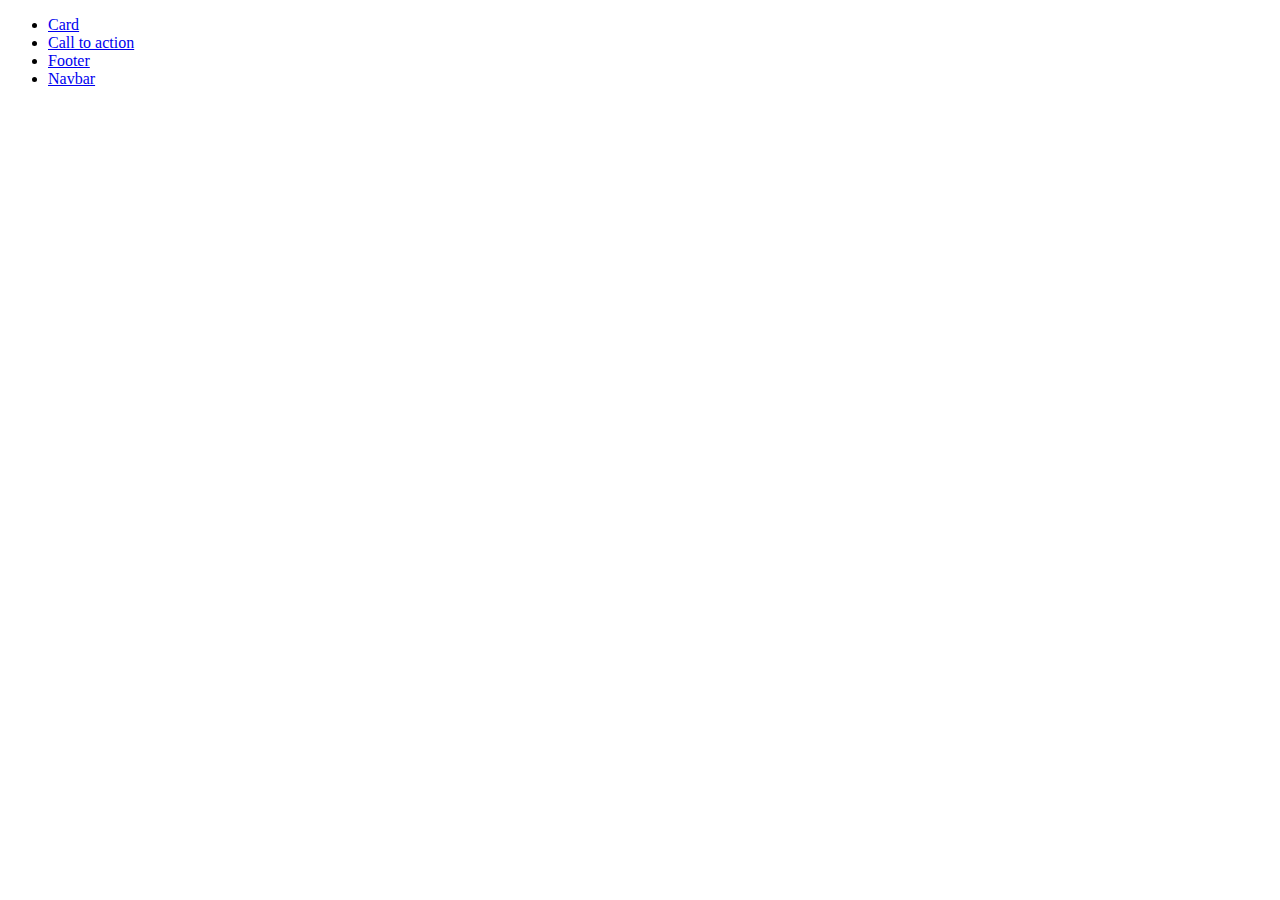
<file: index.html>
<!DOCTYPE html>
<html lang="en">
<head>
    <meta charset="UTF-8">
    <meta http-equiv="X-UA-Compatible" content="IE=edge">
    <meta name="viewport" content="width=device-width, initial-scale=1.0">
    <title>Index page</title>
</head>
<body>
    <ul>
        <li><a href="card/">Card</a></li>
        <li><a href="cta/">Call to action</a></li>
        <li><a href="footer/">Footer</a></li>
        <li><a href="nav/">Navbar</a></li>
    </ul>
</body>
</html>
</file>
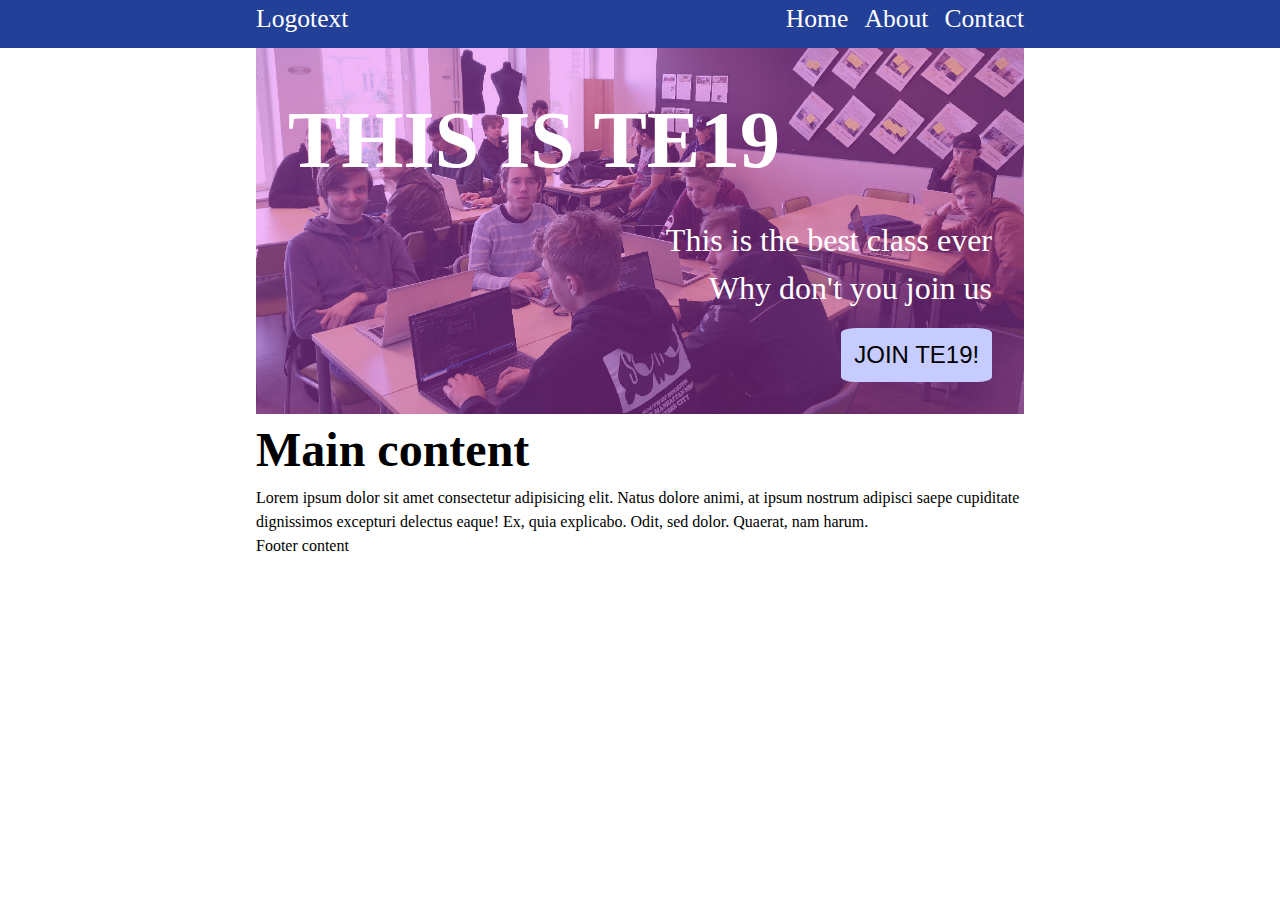
<file: cta/index.html>
<!DOCTYPE html>
<html lang="en">

<head>
    <meta charset="UTF-8">
    <link rel="stylesheet" href="../cta/cta.css">
    <link rel="stylesheet" href="../nav/nav.css">
    <meta http-equiv="X-UA-Compatible" content="IE=edge">
    <meta name="viewport" content="width=device-width, initial-scale=1.0">
    <title>TE19</title>
</head>

<body>
    <nav class="navbar">
        <div class="container navbar-inner">
            <a href="#" class="navbar-brand">Logotext</a>
            <ul class="nav">
                <li class="nav-item"><a href="#" class="nav-link">Home</a></li>
                <li class="nav-item"><a href="#" class="nav-link">About</a></li>
                <li class="nav-item"><a href="#" class="nav-link">Contact</a></li>
            </ul>
        </div>
    </nav>

    <main class="container">
        <header class="cta">
            <div class="cta-filter"></div>
            <h1>This is TE19</h1>
            <div class="cta-right">
                <p>This is the best class ever</p>
                <p>Why don't you join us</p>
                <button>Join TE19!</button>
            </div>
        </header>



        <h1>Main content</h1>
        <p>Lorem ipsum dolor sit amet consectetur adipisicing elit. Natus dolore animi, at ipsum nostrum adipisci
            saepe cupiditate dignissimos excepturi delectus eaque! Ex, quia explicabo. Odit, sed dolor. Quaerat, nam
            harum.</p>
    </main>
    <footer class="container">
        <p>Footer content</p>
    </footer>
    </main>
</body>

</html>
</file>
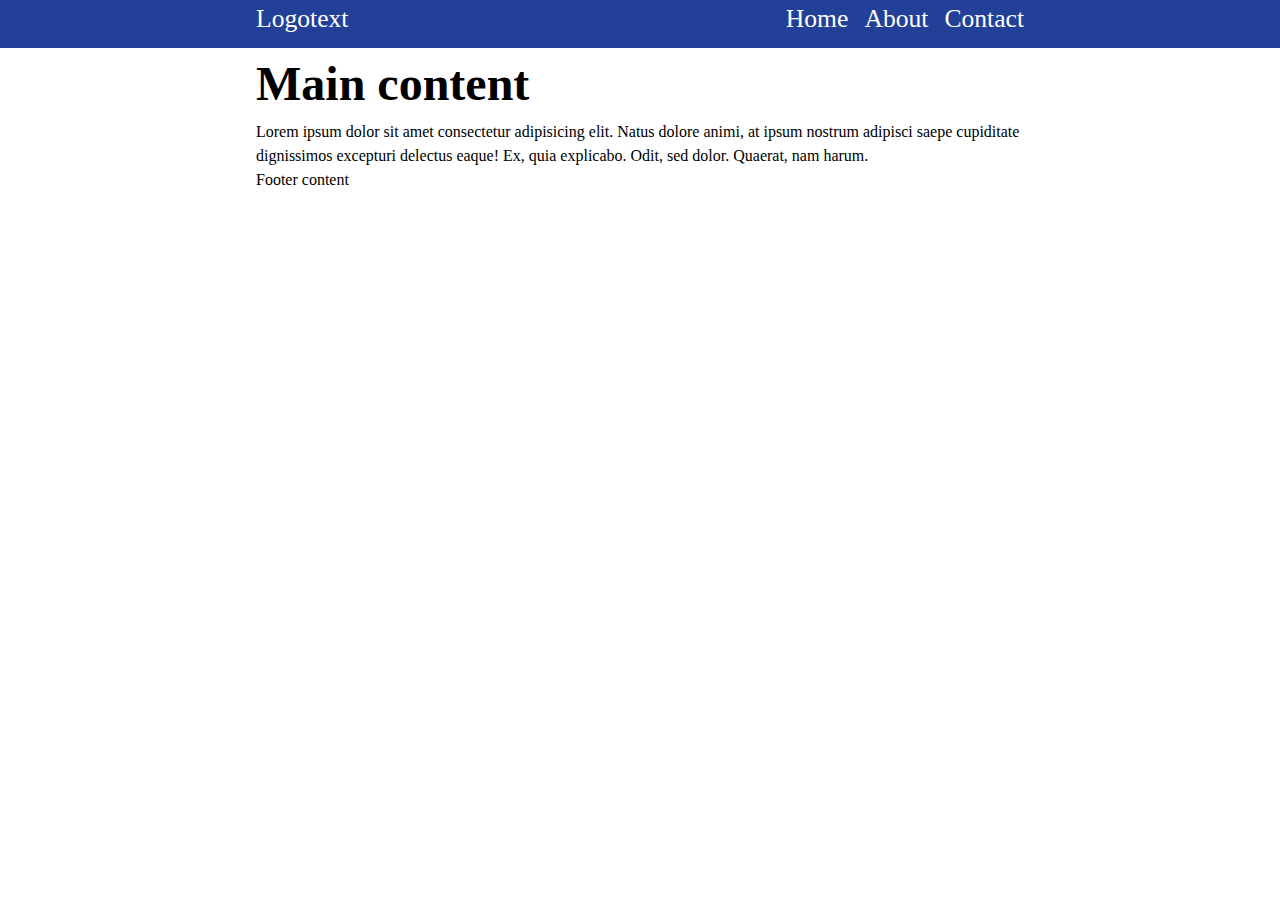
<file: nav/index.html>
<!DOCTYPE html>
<html lang="en">

<head>
    <meta charset="UTF-8">
    <link rel="stylesheet" href="nav.css">
    <meta http-equiv="X-UA-Compatible" content="IE=edge">
    <meta name="viewport" content="width=device-width, initial-scale=1.0">
    <title>Nav Komponent</title>
</head>

<body>
    <nav class="navbar">
        <div class="container navbar-inner">
            <a href="#" class="navbar-brand">Logotext</a>
            <ul class="nav">
                <li class="nav-item"><a href="#" class="nav-link">Home</a></li>
                <li class="nav-item"><a href="#" class="nav-link">About</a></li>
                <li class="nav-item"><a href="#" class="nav-link">Contact</a></li>
            </ul>
        </div>
    </nav>
    <main class="container">
        <h1>Main content</h1>
        <p>Lorem ipsum dolor sit amet consectetur adipisicing elit. Natus dolore animi, at ipsum nostrum adipisci
            saepe cupiditate dignissimos excepturi delectus eaque! Ex, quia explicabo. Odit, sed dolor. Quaerat, nam
            harum.</p>
    </main>
    <footer class="container">
        <p>Footer content</p>
    </footer>
    </main>
</body>

</html>
</file>
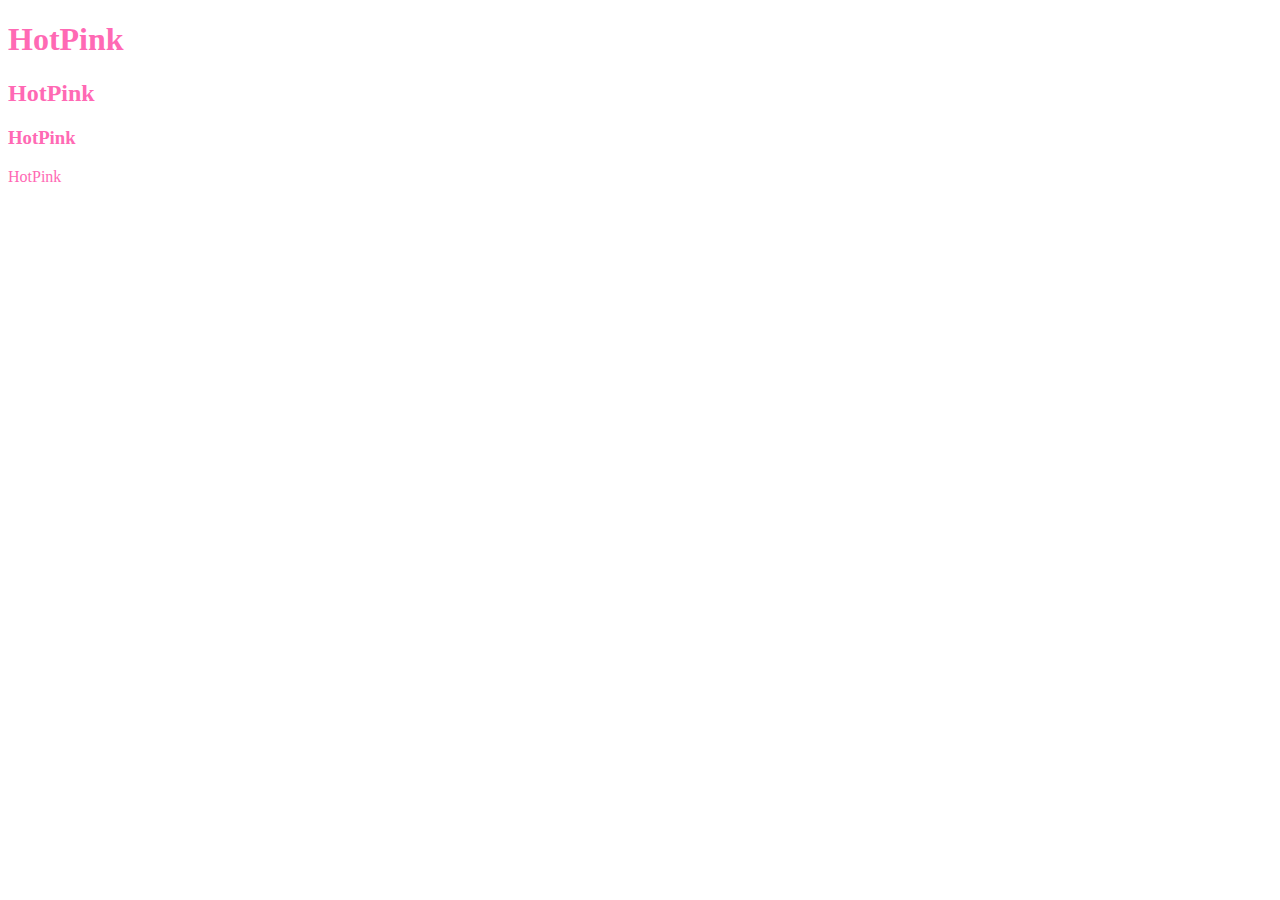
<file: npm-test/index.html>
<!DOCTYPE html>
<html lang="en">
<head>
    <meta charset="UTF-8">
    <link rel="stylesheet" href="css/styles.css">
    <meta http-equiv="X-UA-Compatible" content="IE=edge">
    <meta name="viewport" content="width=device-width, initial-scale=1.0">
    <title>HotPink</title>
</head>
<body>
    <h1>HotPink</h1>
    <h2>HotPink</h2>
    <h3>HotPink</h3>
    <p>HotPink</p>
</body>
</html>
</file>
<file: cta/cta.css>
.cta {
    position: relative;
    background-image: url("images/teknik.jpg");
    background-size: cover;
    width: 100%;
    color: white;
    z-index: 0;
}

.cta-filter {
    position: absolute;
    width: 100%;
    height: 100%;
    background-color: rgba(217, 72, 236, 0.4);
    z-index: -1;
}

.cta-right {
    padding: 0 2rem;
    text-align: right;
    color: white;
    z-index: 10;
}

.cta > h1 {
    font-size: 5rem;
    font-weight: 900;
    text-transform: uppercase;
    padding: 0 2rem;
    padding-top: 2rem;
    padding-bottom: 1rem;
    z-index: 10;
}

.cta-right > p {
    font-size: 2rem;
}

.cta-right > button {
    font-size: 1.5rem;
    padding: 0.8rem;
    border: none;
    text-transform: uppercase;
    margin-top: 1rem;
    margin-bottom: 2rem;
    border-radius: 10%;
    background-color: rgb(198, 204, 255);
}

.cta-right > button:hover {
    background-color: rgb(123, 136, 255);
}
</file>
<file: nav/nav.css>
*{
    margin: 0;
    padding: 0;
}

body{
    font-size: 16px;
    line-height: 1.5;
}

p{
    font-size: 1rem;
}

h1{
    font-size: 3rem;
}

.container{
    width: 100%;
    margin-left: auto;
    margin-right: auto;
    padding-left: 1rem;
    padding-right: 1rem;
    max-width: 48rem;
}

.navbar{
    min-height: 3rem;
    background-color: rgb(35, 64, 153);
    font-size: 1.6rem;
}

.navbar a{
    color: white;
}

.nav{
    display: flex;
    list-style: none;
}

.navbar-inner{
    display: flex;
    justify-content: space-between;
    align-items: center;
}

.nav-item{
padding-left: 1rem;
}

.nav-link{
    text-decoration: none;
}
.nav-link:hover{
    text-decoration:underline;
}

.navbar-brand{
    text-decoration: none;
}

@media screen and (max-width: 24rem){
    .navbar-inner, .nav{
    flex-direction: column;
    }
}
</file>
<file: npm-test/css/styles.css>
body {
  color: hotpink;
}

/*# sourceMappingURL=styles.css.map */
</file>
